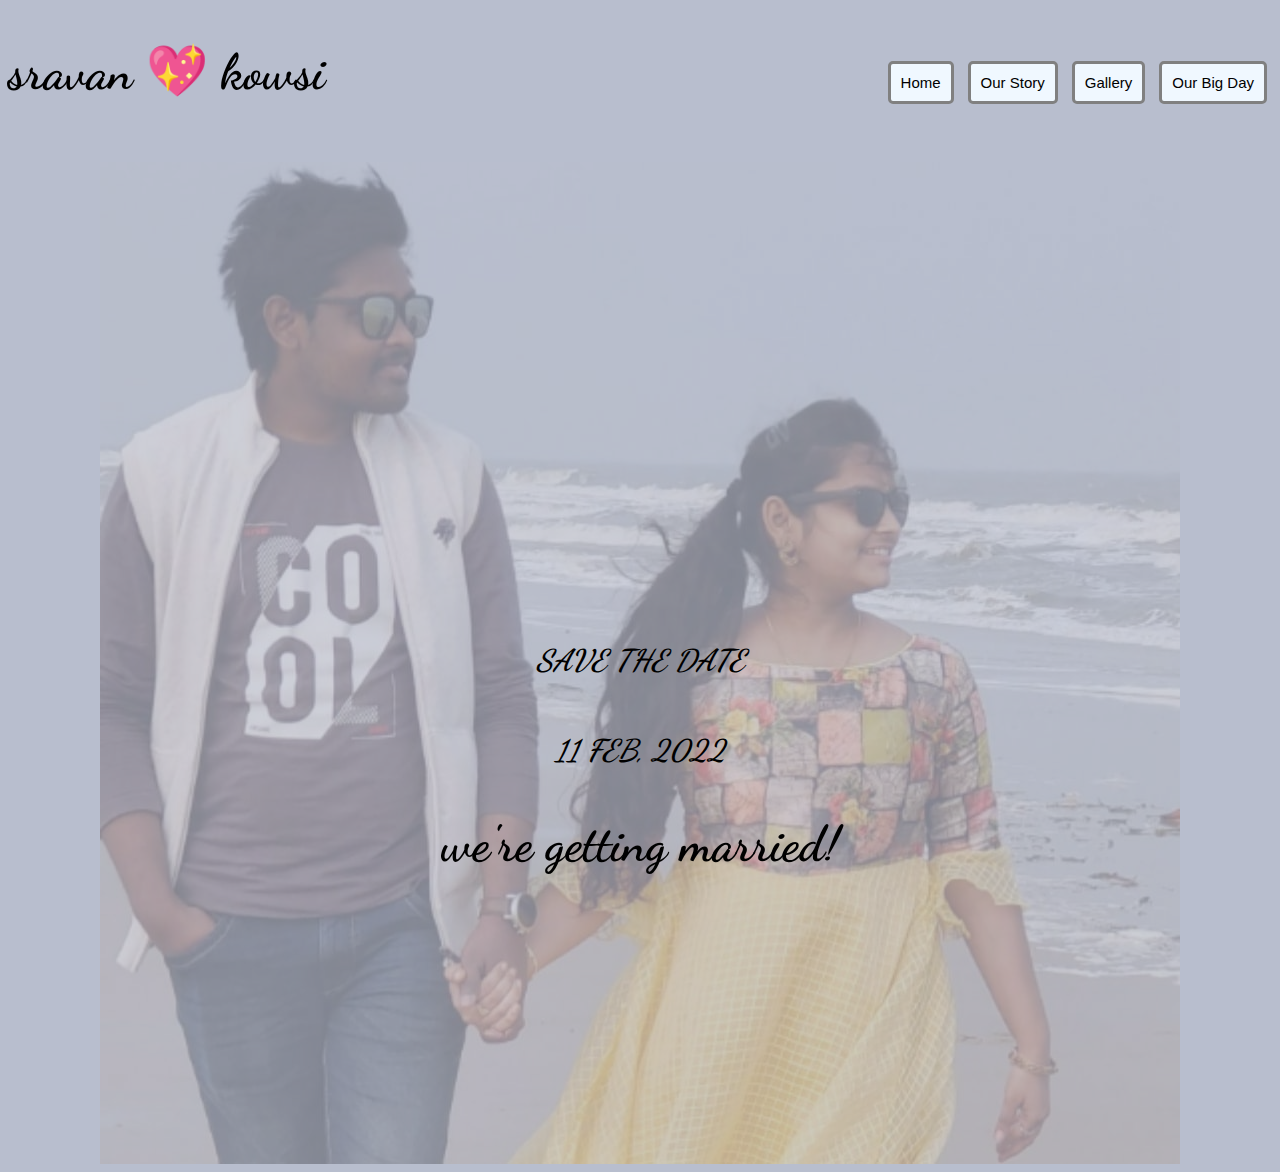
<file: index.html>
<!DOCTYPE html>
<html lang="en">

<head>
  <meta charset="utf-8">
  <meta http-equiv="X-UA-Compatible" content="IE=edge">
  <meta name="viewport" content="width=device-width, initial-scale=1.0">

  <title>SK | Wedding Celebration</title>
  
  <link href="styles/style.css" rel="stylesheet">
  <link rel="preconnect" href="https://fonts.googleapis.com">
  <link rel="preconnect" href="https://fonts.gstatic.com" crossorigin>
  <link href="https://fonts.googleapis.com/css2?family=Dancing+Script&display=swap" rel="stylesheet">
</head>

<body>
  <nav>
    <h1 class="left">sravan <span class="heart">&#x1F496;</span> kowsi</h1>
    <div class="right">
      <button type="button">Home</button>
      <button type="button" onclick="alert('our &#x1F49D; story started on 31st october 2021')">Our Story</button>
      <button type="button" onclick="showGallery()">Gallery</button>
      <button type="button" onclick="showBigDay()">Our Big Day</button>
    </div>
  </nav>

  <div>
    <img src="images/sravankowsi.jpeg" alt="sravan and kowsi" class="center-image">
    <h3 class="top-centered">SAVE THE DATE</h3>
    <h3 class="middle-centered">11 FEB, 2022</h3>
    <h1 class="bottom-centered">we're getting married!</h1>
  </div>

  <script src="scripts/main.js"></script>

</body>

</html>
</file>
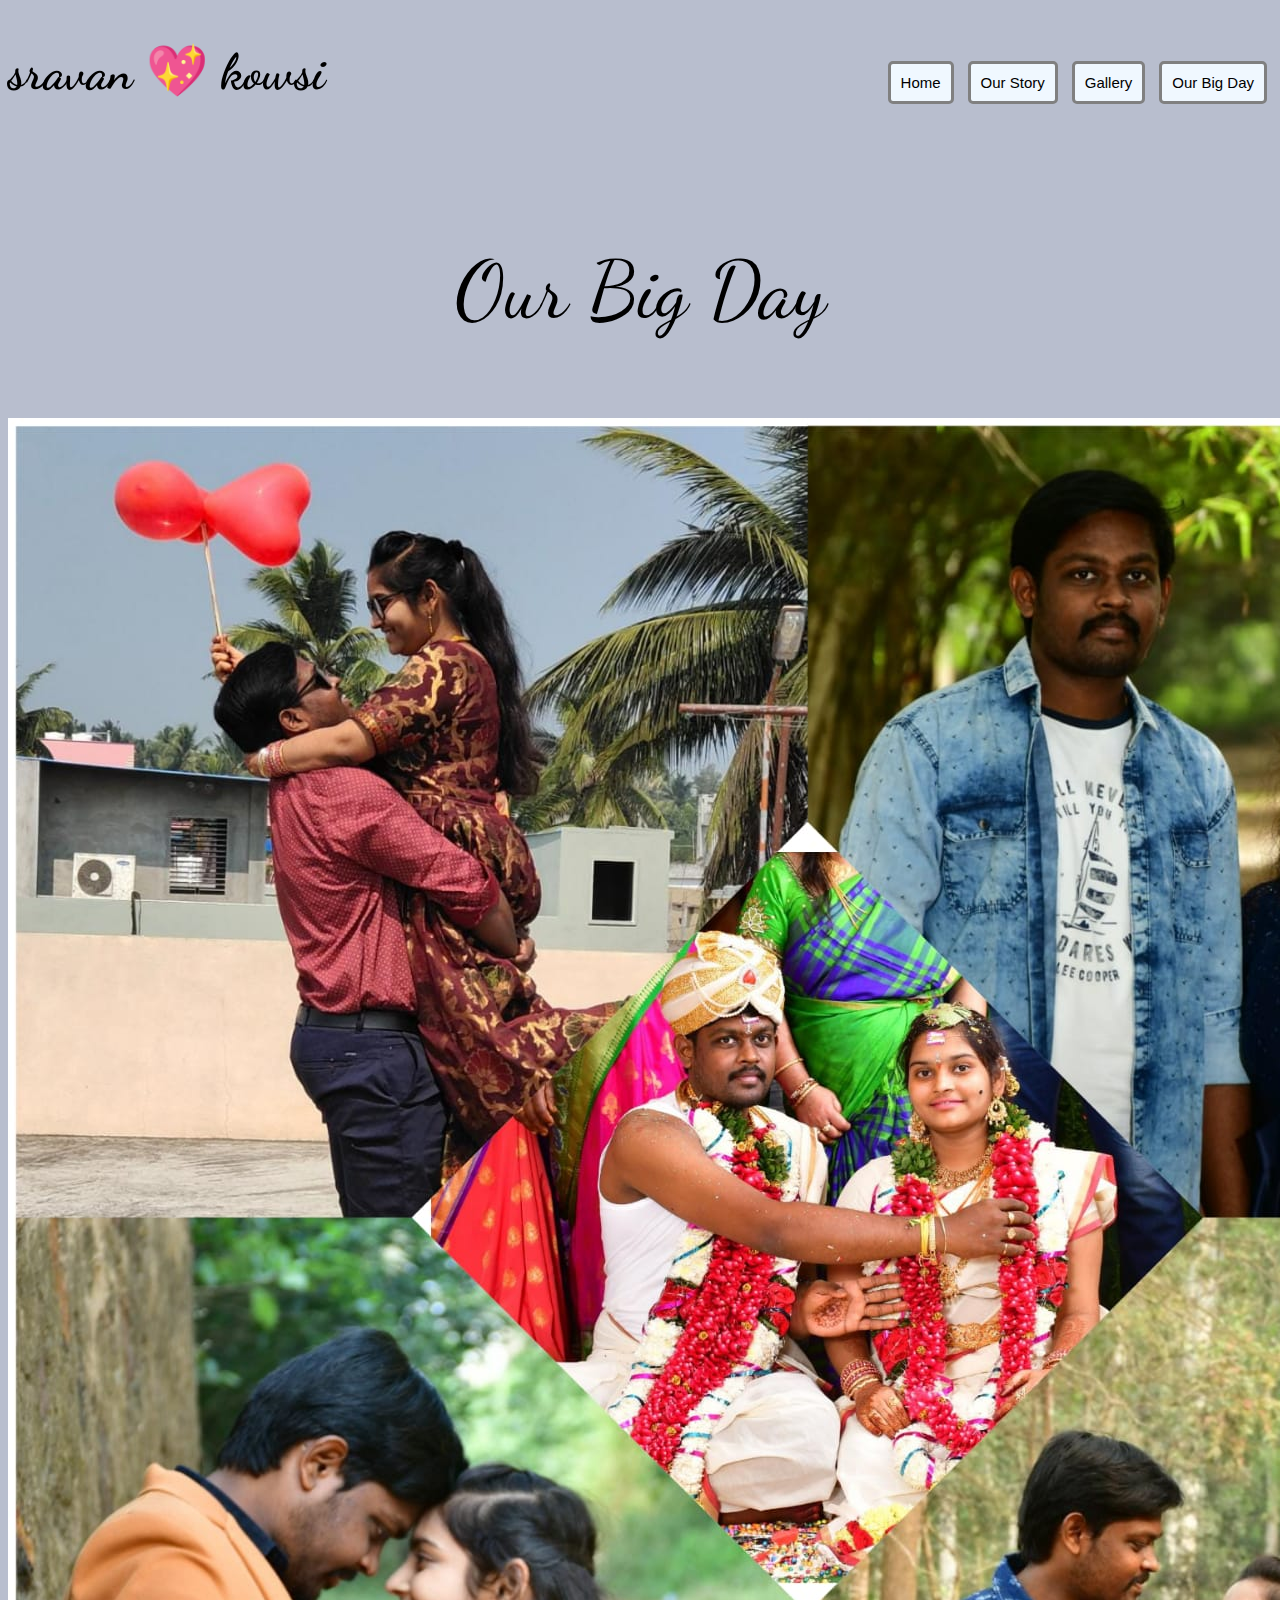
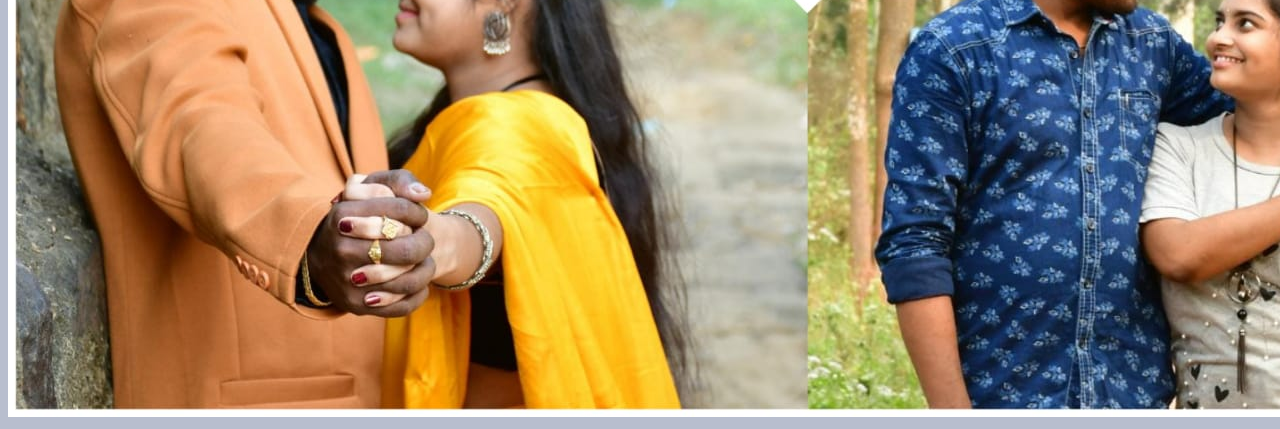
<file: big-day.html>
<!DOCTYPE html>
<html lang="en">

<head>
    <meta charset="utf-8">
    <title>SK | Big Day</title>
    <link href="styles/style.css" rel="stylesheet">
    <link rel="preconnect" href="https://fonts.googleapis.com">
    <link rel="preconnect" href="https://fonts.gstatic.com" crossorigin>
    <link href="https://fonts.googleapis.com/css2?family=Dancing+Script&display=swap" rel="stylesheet">
</head>

<body>
    <nav>
        <h1 class="left">sravan &#x1F496; kowsi</h1>
        <div class="right">
            <button type="button" onclick="showHome()">Home</button>
            <button type="button" onclick="alert('our &#x1F49D; story started on 31st october 2021')">Our Story</button>
            <button type="button" onclick="showGallery()">Gallery</button>
            <button type="button">Our Big Day</button>
        </div>
    </nav>

    <p>Our Big Day</p>
    <img src="images/bigday.jpeg">

    <script src="scripts/main.js"></script>

</body>

</html>
</file>
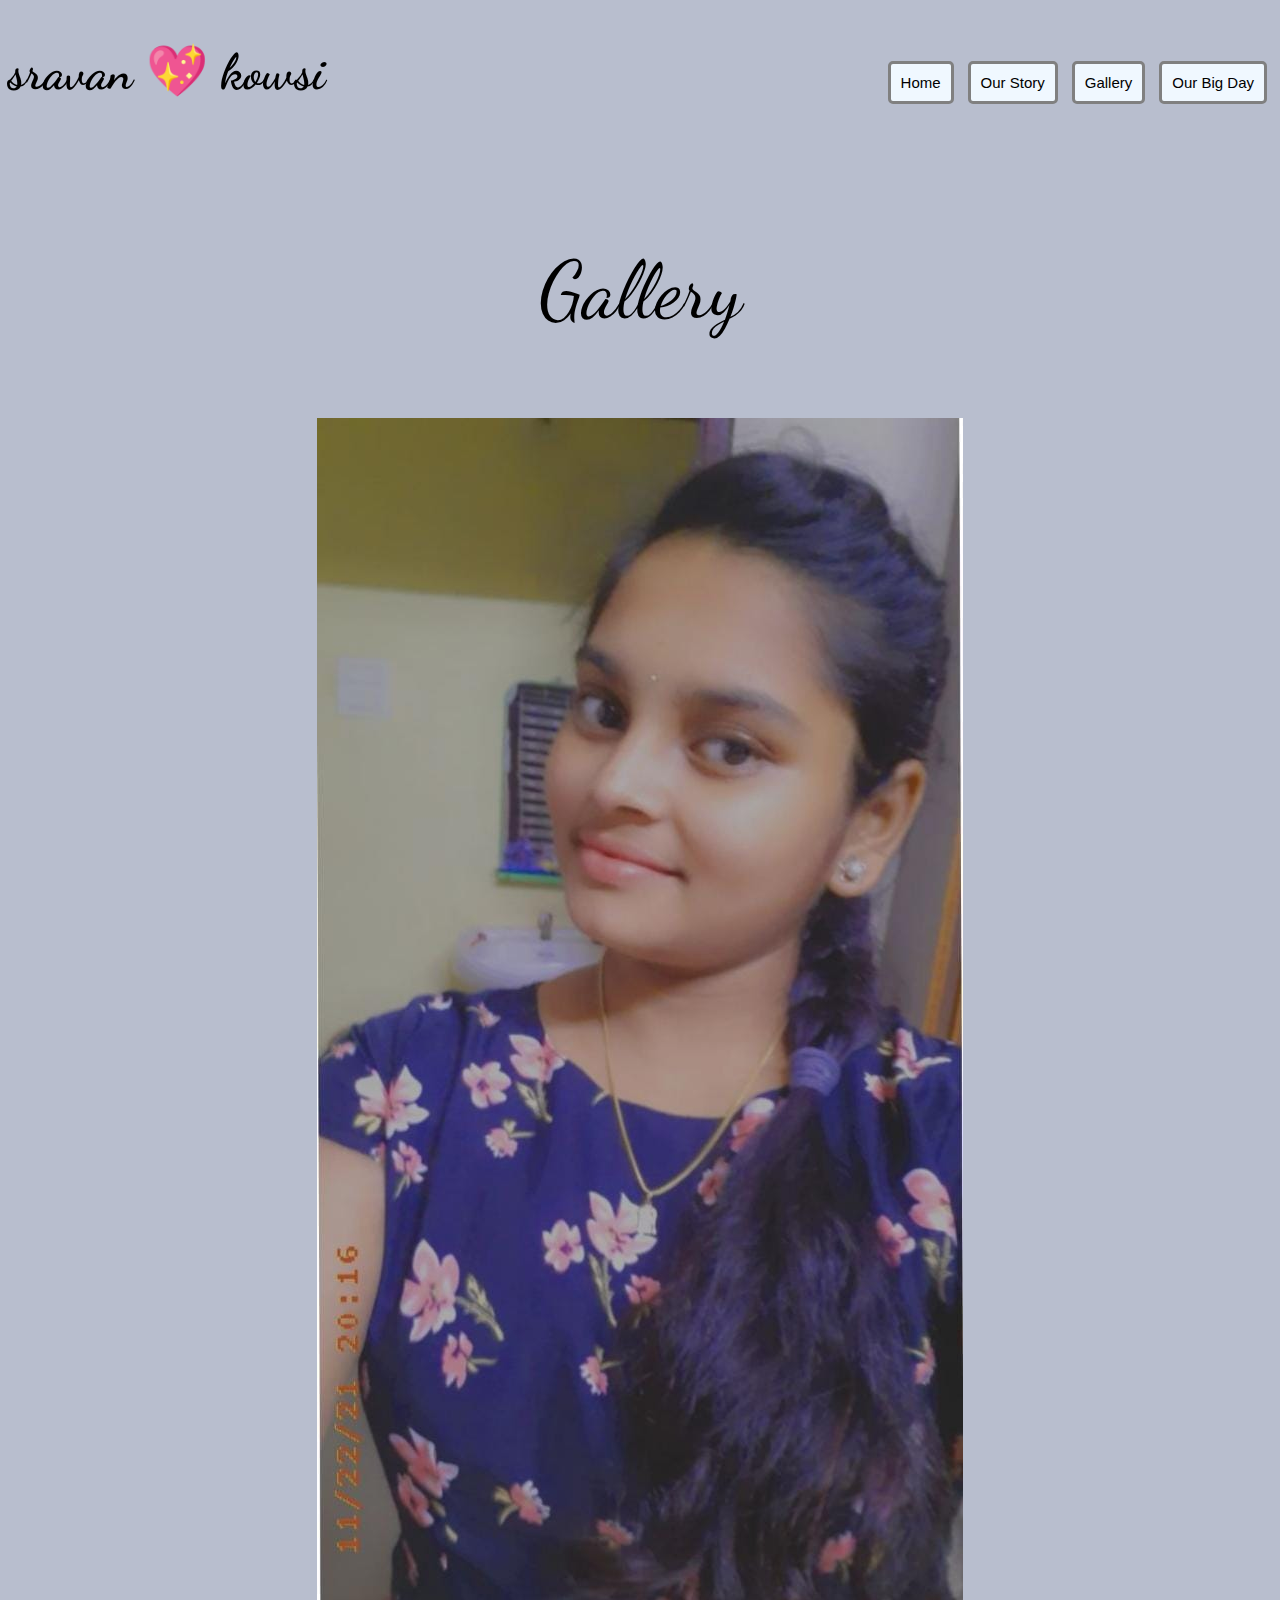
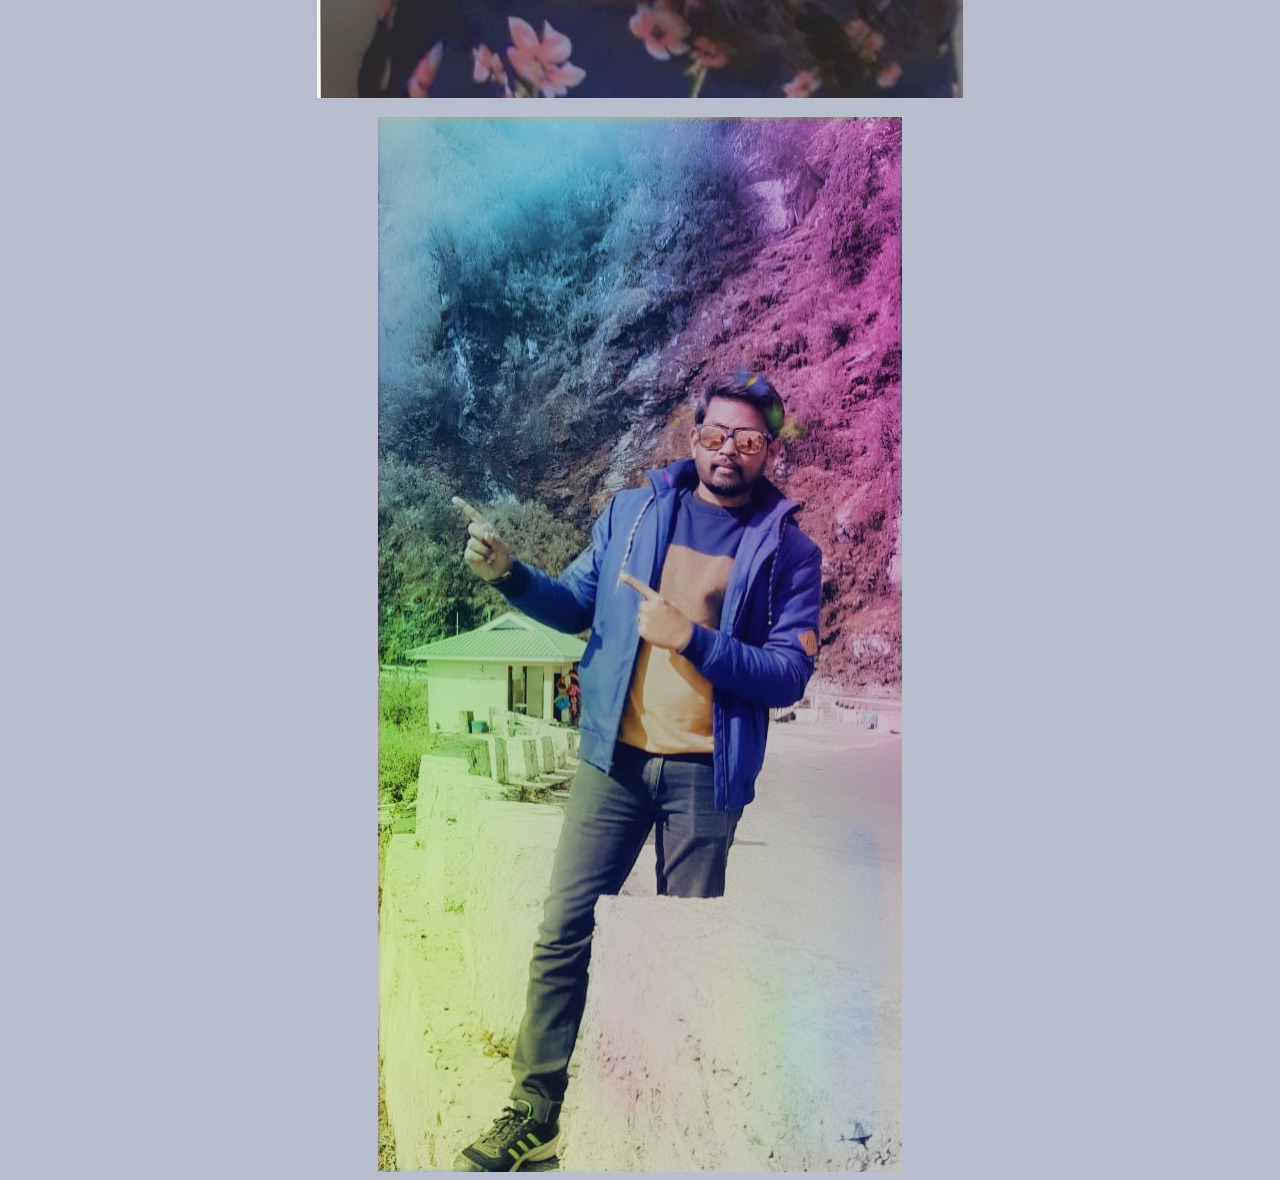
<file: gallery.html>
<!DOCTYPE html>
<html lang="en">

<head>
  <meta charset="utf-8">
  <title>SK | Gallery</title>
  <link href="styles/style.css" rel="stylesheet">
  <link rel="preconnect" href="https://fonts.googleapis.com">
  <link rel="preconnect" href="https://fonts.gstatic.com" crossorigin>
  <link href="https://fonts.googleapis.com/css2?family=Dancing+Script&display=swap" rel="stylesheet">
</head>

<body>
  <nav>
    <h1 class="left">sravan &#x1F496; kowsi</h1>
    <div class="right">
      <button type="button" onclick="showHome()">Home</button> 
      <button type="button" onclick="alert('our &#x1F49D; story started on 31st october 2021')">Our Story</button>
      <button type="button">Gallery</button>
      <button type="button" onclick="showBigDay()">Our Big Day</button>
    </div>
  </nav>

  <p>Gallery</p>

  <img src="images/kowsi.jpeg" class="gallery"> <br>
  <img src="images/sravan.jpeg" class="gallery">

  <script src="scripts/main.js"></script>

</body>

</html>
</file>
<file: styles/style.css>
html {
    font-family: 'Dancing Script', cursive;
    background-color: rgb(184, 190, 206, 1);
}

nav {
    width: 100%;
    display: inline-block;
}

.right {
    float: right;
    line-height: 150px;
}

.left {
    float: left;
}

h1 {
    font-size: 50px;
}

h2 {
    font-size: 80px;
    text-align: center;
    font-style: italic;
}

h3 {
    font-size: 30px;
    text-align: center;
    font-style: italic;
}

p {
    font-size: 80px;
    text-align: center;
}

.top-centered {
    position: absolute;
    top: 70%;
    left: 50%;
    transform: translate(-50%, -50%);
}

.middle-centered {
    position: absolute;
    top: 80%;
    left: 50%;
    transform: translate(-50%, -50%);
}

.bottom-centered {
    position: absolute;
    top: 90%;
    left: 50%;
    transform: translate(-50%, -50%);
}

.center-image {
    opacity: 0.3;
    display: block;
    margin-left: auto;
    margin-right: auto;
}

button {
    background-color: aliceblue;
    border: 3px solid grey;
    border-radius: 5px;
    font-size: 15px;
    padding: 10px;
    margin: 5px;
    color: black;
    cursor: pointer;
}

button:hover {
    background-color: yellow;
    border: 3px solid grey;
    color: black;
}

.gallery {
    display: block;
    margin-left: auto;
    margin-right: auto;
}
</file>
